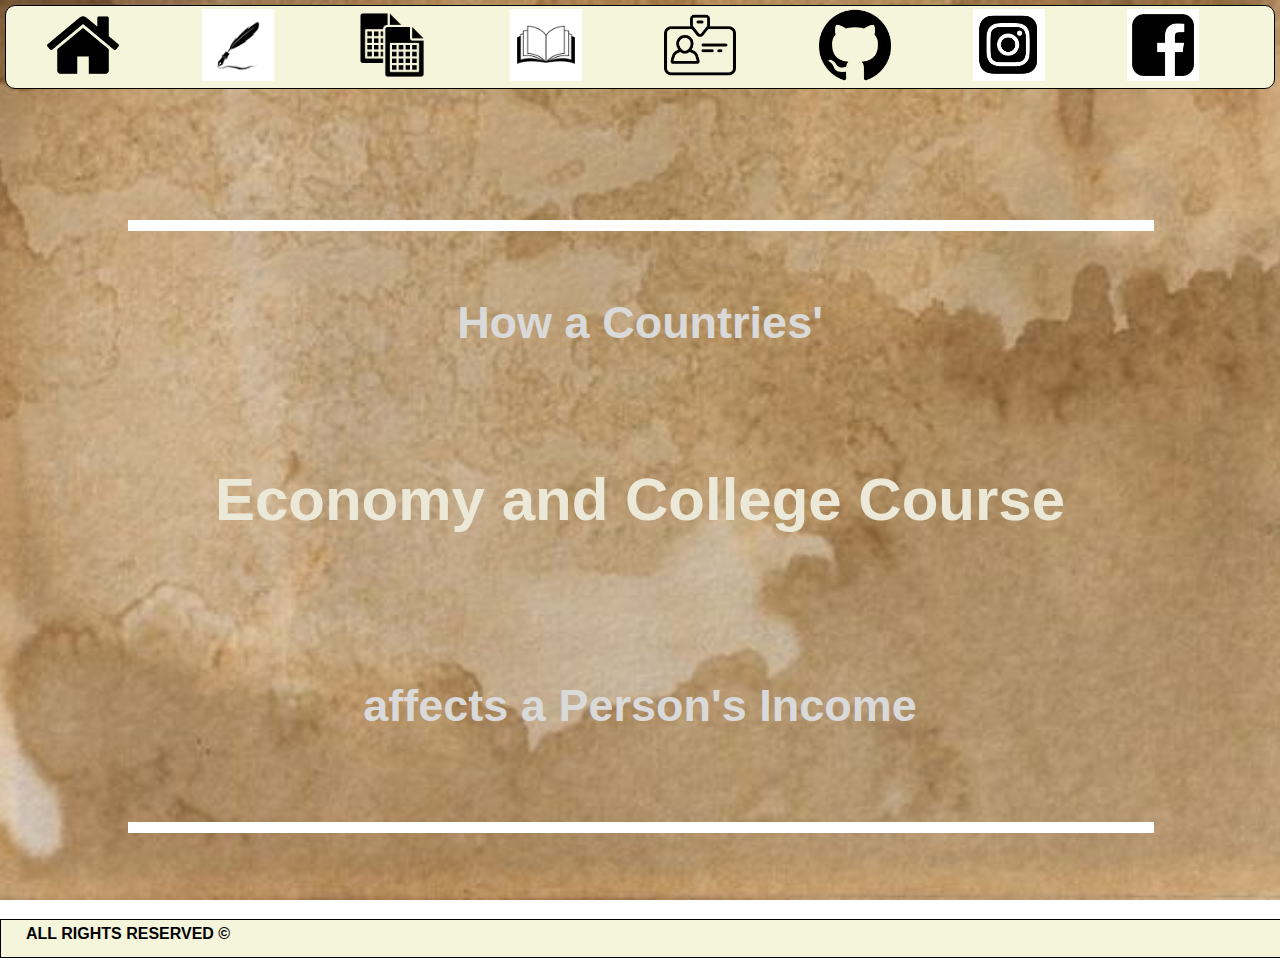
<file: index.html>
<!DOCTYPE html>
<html lang="en">
<head>
    <meta charset="UTF-8">
    <meta name="viewport" content="width=device-width, initial-scale=1.0">
    <title>Rios-qp1</title>
    <link rel="icon" type="image/x-icon" href="images/favicon.ico">
</head>
<body>
    <div>
        <div id="bg"> 
            <div id="navbar"> 
                <div id="links">
                    <!-- alt name is visible if image isnt working-->
                    <a href="index.html" ><img src="navbar/home.png" alt="home" id="nav"></a>
                    <a href="page2.html" ><img src="navbar/study background.jpg" alt="studybg" id="nav"></a>
                    <a href="page3.html" ><img src="navbar/quantitatve.png" alt="Quantitative" id="nav"></a>
                    <a href="page4.html" ><img src="navbar/references.jpg" alt="ref" id="nav"></a>
                    <a href="page5.html" ><img src="navbar/about.png" alt="about" id="nav"></a>
                    <a href="https://github.com/Jaboyy" ><img src="navbar/github.png" alt="github" id="nav"></a>
                    <a href="https://www.instagram.com/juliusbenedictrios/" ><img src="navbar/instagram.jpg" alt="insta" id="nav"></a>
                    <a href="https://www.facebook.com/juliusbenedict.rios.1/" ><img src="navbar/fb.jpg" alt="fb" id="nav"></a>
                   
                    
                </div>
            </div>
            
            <br> <br>
            <div id="banner">  <!--Content for background-->
                <div id="box1"></div>

                <br>
                <br>
    
                <h1 id="text1"> How a Countries'</h1> 

                <br>
                <br> <!-- Break Line, single line break-->
    
                <h1 id="text2"> Economy and College Course </h1>  

                <br>
                <br>
    
                <h1 id="text3"> affects a Person's Income </h1> 
          
            </div>

            <div id="box2"> 

            </div>  

        </div>
        
        

        <div id="footer"> <!-- footer -->
            <a> ALL RIGHTS RESERVED © </a>

            

        </div>
     
      
        
    </div>

    <link rel="stylesheet" href="css.css">
</body>
</html>
</file>
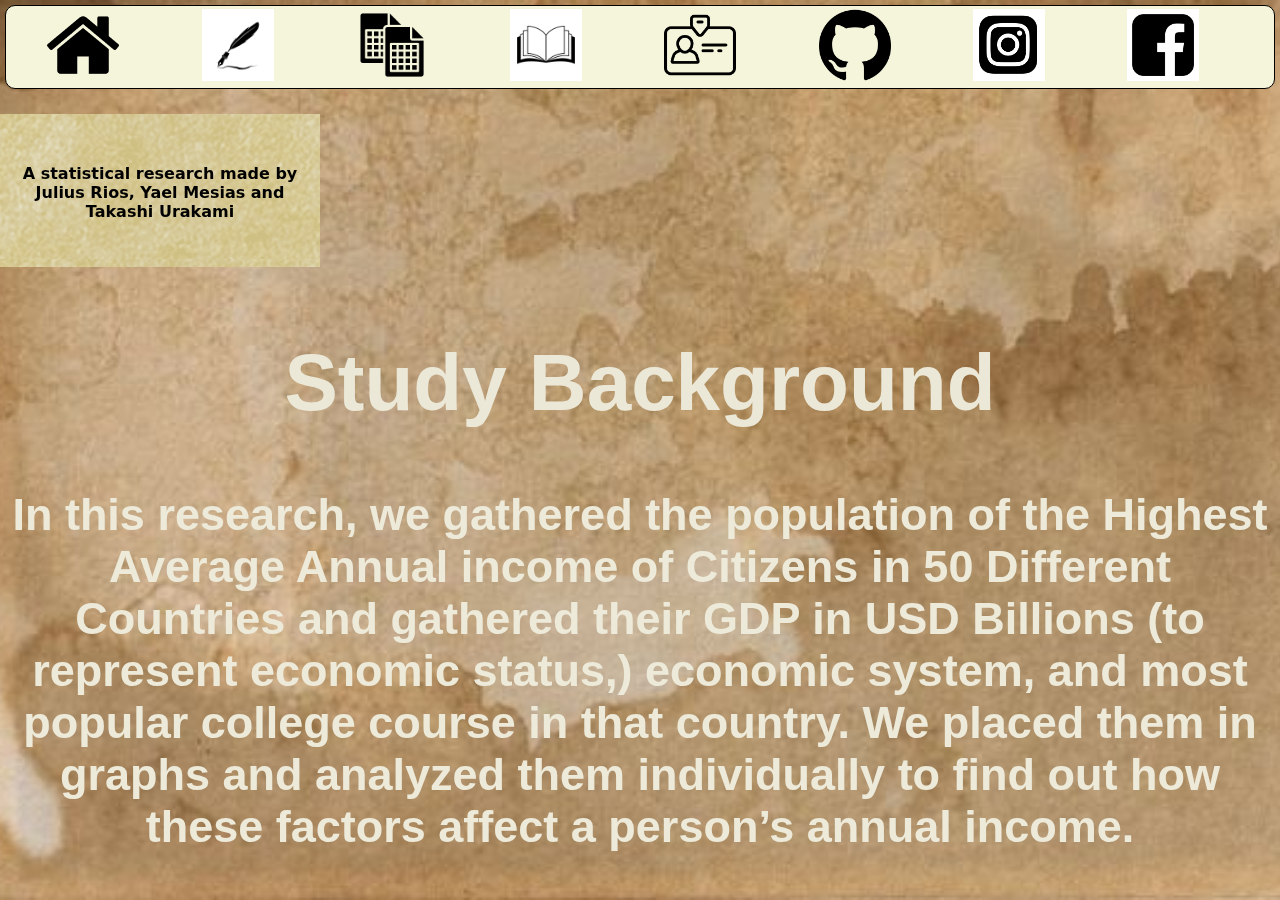
<file: page2.html>
<!DOCTYPE html>
<html lang="en">
<head>
    <meta charset="UTF-8">
    <meta name="viewport" content="width=, initial-scale=1.0">
    <title>Document</title>
</head>
<body>
    <div>
        <div id="bg1"> 
            <div id="navbar"> 
                <div id="links">
                    <!-- alt name is visible if image isnt working-->
                    <a href="index.html" ><img src="navbar/home.png" alt="home" id="nav"></a>
                    <a href="page2.html" ><img src="navbar/study background.jpg" alt="studybg" id="nav"></a>
                    <a href="page3.html" ><img src="navbar/quantitatve.png" alt="Quantitative" id="nav"></a>
                    <a href="page4.html" ><img src="navbar/references.jpg" alt="ref" id="nav"></a>
                    <a href="page5.html" ><img src="navbar/about.png" alt="about" id="nav"></a>
                    <a href="https://github.com/Jaboyy" ><img src="navbar/github.png" alt="github" id="nav"></a>
                    <a href="https://www.instagram.com/juliusbenedictrios/" ><img src="navbar/instagram.jpg" alt="insta" id="nav"></a>
                    <a href="https://www.facebook.com/juliusbenedict.rios.1/" ><img src="navbar/fb.jpg" alt="fb" id="nav"></a>
                   
                    
                </div>
            </div>
                
                
            <div id="stats">
                 
                <div id="texttext">
                    
                 
                </div>
               
            
                <div id="stats2">
                    
                    <div id="texto">  A statistical research made by Julius Rios, Yael Mesias and Takashi Urakami </div>
                </div>

                <div id="texttext">

                    <h1 id="study"> Study Background</h1>
                       
                    <h4 id="study2"> 
                    In this research, we gathered the population of the Highest Average Annual income of Citizens in 50 Different Countries and gathered their GDP in USD Billions (to represent economic status,) economic system, and most popular college course in that country. We placed them in graphs and analyzed them individually to find out how these factors affect a person’s annual income.
                    </h4>
                    
                 
                </div>
             

                

                
                

            </div>

            



           

            <div  id="footer2"> <!-- footer -->

                <a> ALL RIGHTS RESERVED © </a>

            </div>
            
        </div>

        
    </div>

    <link rel="stylesheet" href="css.css">
</body>
</html>
</file>
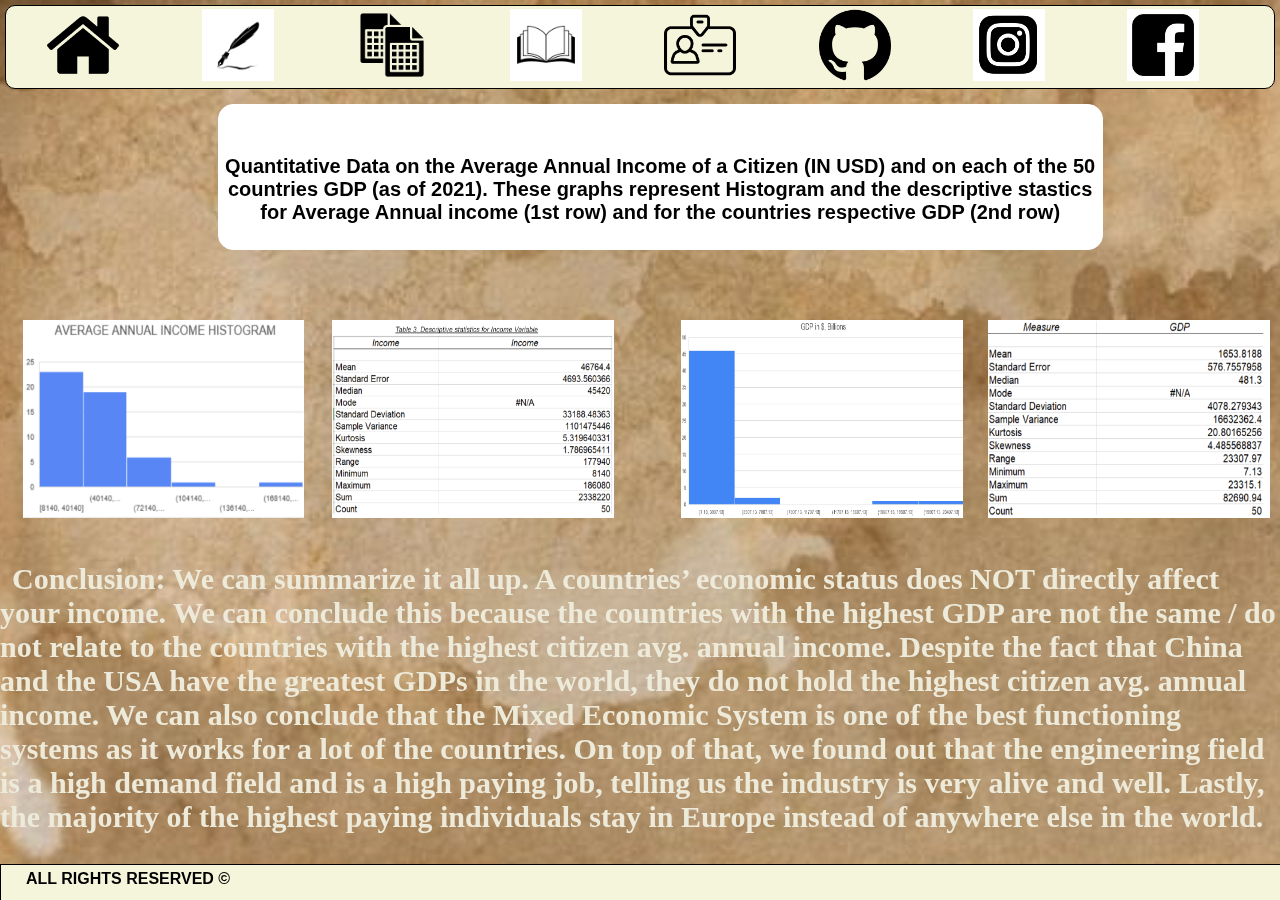
<file: page3.html>
<!DOCTYPE html>
<html lang="en">
<head>
    <meta charset="UTF-8">
    <meta name="viewport" content="width=device-width, initial-scale=1.0">
    <title>Document</title>
</head>
<body>
    <div>
        <div id="bg2"> 
            <div id="navbar"> 
                <div id="links">
                    <!-- alt name is visible if image isnt working-->
                    <a href="index.html" ><img src="navbar/home.png" alt="home" id="nav"></a>
                    <a href="page2.html" ><img src="navbar/study background.jpg" alt="studybg" id="nav"></a>
                    <a href="page3.html" ><img src="navbar/quantitatve.png" alt="Quantitative" id="nav"></a>
                    <a href="page4.html" ><img src="navbar/references.jpg" alt="ref" id="nav"></a>
                    <a href="page5.html" ><img src="navbar/about.png" alt="about" id="nav"></a>
                    <a href="https://github.com/Jaboyy" ><img src="navbar/github.png" alt="github" id="nav"></a>
                    <a href="https://www.instagram.com/juliusbenedictrios/" ><img src="navbar/instagram.jpg" alt="insta" id="nav"></a>
                    <a href="https://www.facebook.com/juliusbenedict.rios.1/" ><img src="navbar/fb.jpg" alt="fb" id="nav"></a>
                   
                    
                    
                </div>
            </div>

            <div id="b">
                <div id="imgbox">
                    <a> Quantitative Data on the Average Annual Income of a Citizen (IN USD) and on each of the 50 countries GDP (as of 2021). These graphs represent Histogram and the descriptive stastics for Average Annual income (1st row) and for the countries respective GDP (2nd row) </a>
                    
                </div>

                <div id="containers">
                    <div id="imgg">
                        <img src="page3/histoINCOME.png" id="imggg">
                        
                    </div>

                    <div id="imgg2">
                        <img src="page3/desINCOME.png" id="imgggg">
                  
                    </div>

                    <div id="imgg3">
                        <img src="page3/histoGDP.png" id="imgggg">
                  
    
                    </div>
    
                    <div id="imgg4">
                        <img src="page3/desGDP.png" id="imggggg">
                    </div>


                    
                </div>

                <div id="paragraph1">
                    
                    <a> 
                        Conclusion: We can summarize it all up. A countries’ economic status does NOT directly affect your income. We can conclude this because the countries with the highest GDP are not the same / do not relate to the countries with the highest citizen avg. annual income. Despite the fact that China and the USA have the greatest GDPs in the world, they do not hold the highest citizen avg. annual income. We can also conclude that the Mixed Economic System is one of the best functioning systems as it works for a lot of the countries. On top of that, we found out that the engineering field is a high demand field and is a high paying job, telling us the industry is very alive and well. Lastly, the majority of the highest paying individuals stay in Europe instead of anywhere else in the world.
                    </a>

                </div>
                
                
                


 

            </div>

        

        
            
            
        <div id="footer3"> <!-- footer -->
           
            <a> ALL RIGHTS RESERVED © </a>

        </div>
        
    </div>

    <link rel="stylesheet" href="css.css">
</body>
</html>
</file>
<file: css.css>
*{
    padding: 0px;
    margin:0px;
    border: 0px;

}
/* set up bg to be overlapped by every content*/
/*page1 starts*/
#bg{
    
    background-image: url(navbar/bg.jpg);
 
    background-repeat: no-repeat;

    background-position: center ;
    background-size:  cover;
    height: 100vh;
    width:100vw;
    position: fixed;

}

#navbar{

    border: 1px solid black;
    padding: 5px;
    margin: 5px;
    background-color: beige;
    border-radius: 10px;
    height: 8vh;
   
}

#links{
    border-radius: 10px;
    
    margin-left: 32px;
    width:90vw;
    height:8vh;
   
    display: flex;
    flex-direction: row;
    justify-content: space-between;
    align-items: center;
    

}

#nav{
  
    height:8vh;
    width:8vh;
    margin:5%;
    
    padding: 1%;
}

#box1{
    border: 1px white solid;
    background-color: white;
    
    
    height:1vh;
    margin-left: 10%;
    width:80vw;
    
    position: relative;
    bottom: -90px;
    
    
    
}

#text1{
    text-decoration: none;
    color: #D9D9D9 ;
    text-align: center;
    font-family: 'Open Sans', sans-serif;
    font-size:45px;

    position: relative;
    bottom: -120px;

    
    
}

#text2{

    text-decoration:none;
    text-align: center;
    font-size: 60px;
    margin-bottom: 30px;

    color: #ebe8d7;
    font-weight: bold;

    font-family:'Trebuchet MS', 'Lucida Sans Unicode', 'Lucida Grande', 'Lucida Sans', Arial, sans-serif;

    position:relative ;
    bottom: -200px;



}

#text3{
    
    text-decoration:none;
    text-align: center;
    font-size: 45px;
    margin-bottom: 20px;

    color: #D9D9D9;
    font-family: 'Open Sans', sans-serif;

    position: relative;
    bottom: -280px;

}

#box2{

    border: 1px white solid;
    background-color: white;
    
  
    height:1vh;
    margin-left: 10%;
    width:80vw;
    
    position: relative;
    bottom: -350px;

}
/* position relativewith bottom causes it to adjusted away form its position*/
#footer{

    border: black 1px solid;
    background-color:beige;
    padding: 5px;
    height: 3vh;
    width: 99.3vw;

    position: relative;
    bottom: -919px;

}

#footer a{

    text-decoration: none;
    font-family: 'Open Sans', sans-serif;
    margin-left: 20px;
    font-weight: 900;
    border: 30px;
  
}

/* end of page1. start of page2*/
/* position fixed allows the bg image to just stay in place no matter what*/

/* position relative with bottom causes it to adjusted away form its position*/


#bg1{

    background-image: url(navbar/bg.jpg);
 
    background-repeat: no-repeat;

    background-position: center ;
    background-size:  cover;
    height: 100vh;
    width:100vw;
    position: fixed;


}

#stats2 {
    background-image: url(page2/washi.png);
    width:25vw;
    height: 17vh;
     
    position: relative;
    bottom:-20px


}

 #texto{
    text-decoration: none;
    
    text-align: center;
    font-family: system-ui, -apple-system, BlinkMacSystemFont, 'Segoe UI', Roboto, Oxygen, Ubuntu, Cantarell, 'Open Sans', 'Helvetica Neue', sans-serif;
    font-weight: bold;
    position: relative;

   
    bottom:-50px;

   

   
}



#study2{

    text-decoration: none;
    text-align: center;
    font-weight: bold;
    font-size: 45px;
    font-family: 'iCiel Gotham', sans-serif;
    color: #edeada;
    

    position: relative;
    bottom: -150px;



    
}

#study{
    text-decoration: none;
    text-align: center;
    font-family: 'iCiel Gotham', sans-serif;
    font-weight: 800;
    position: relative;
    bottom:-90px;
    color:  #ece8d7 ;
    font-size: 80px;
}







/* position relative with bottom causes it to adjusted away form its position*/
#footer2{

    
    border: black 1px solid;
    background-color:beige;
    padding: 5px;
    height:3vh;
    width: 100vw;

    position: relative;
    bottom: -290px;

}
#footer2 a{
    text-decoration: none;
    font-family: 'Open Sans', sans-serif;
    margin-left: 20px;
    font-weight: 900;
    border: 30px;
}

/* start of page3*/
#bg2{

    background-image: url(navbar/bg.jpg);
 
    background-repeat: no-repeat;

    background-position: center ;
    background-size:  cover;
    height: 100vh;
    width:100vw;
    position: fixed;
}


/* if set,it will make sure that the content takes up thew whole width*/
#imgbox{
    
    display: block;
    height:16vh;
    width:69vw;
    text-align: center;

    margin-left: 17vw; 
    margin-right: 1vw; 
    border: 1px white solid;
    background-color: white ;
    border-radius: 15px;

    position: relative;
    bottom: -10px;
}

#imgbox a{
    text-align: center;
    font-family: 'Roboto', sans-serif;
    font-weight: 600;
    font-size: 20px;


    position: relative;
    bottom: -50px;



}

/* display flex displays an element as a block-level flex container*/
#containers{
    display: flex;
}
#imgg #imggg{ 
    width: 22vw;
    height: 22vh;
    text-align: center;
    margin-top: 7%;
    margin-bottom: auto;
    margin-left: 8%;

    position: relative;
    bottom: -60px;
    
}
#imgg2 #imgggg{ 
    
    width: 22vw;
    height: 22vh;
    text-align: center;
    margin-top: 7%;
    margin-bottom: auto;
    margin-left: 18%;

    position: relative;
    bottom: -60px;
    
}
#imgg3 #imgggg{ 
    width: 22vw;
    height: 22vh;
    text-align: center;
    margin-bottom: auto;
    margin-top: 7%;
    margin-left: 42%;

    position: relative;
    bottom: -60px;
    

    
    
}
#imgg4 #imggggg{ 
    width: 22vw;
    height: 22vh;
    text-align: center;
    margin-top: 7%;
    margin-bottom: auto;
    margin-left: 51%;

    position: relative;
    bottom: -60px;
    
    
    
}

#paragraph1 a{

    text-decoration: none;
    color: #edeada;
    text-align: center;
    margin-left: 10px;
    margin-right: 10px;

    font-family: "Comic Sans MS", "Comic Sans", cursive;
    font-size: 30px;
    font-weight: 900;
    
    margin: 12px;
    position: relative;
    bottom: -100px;


}


/* position relativewith bottom causes it to adjusted away form its position*/
#footer3{
    border: black 1px solid;
    background-color:beige;
    padding: 5px;
    height:3vh;
    width: 99.5vw;

    position: relative;
    bottom: -130px;

}

#footer3 a{
    text-decoration: none;
    font-family: 'Open Sans', sans-serif;
    margin-left: 20px;
    font-weight: 900;
    border: 30px;
}
/* end of page3*/
/* start of page4*/
#references h1 {

    text-decoration: none;
    font-family: "Comic Sans MS", "Comic Sans", cursive;
    color: #FFFFFF;

    text-align: center;
    font-weight: 900;
    font-size:70px;

    position: relative;
    bottom: -100px;


}

#references #id{

    text-decoration: none;

    font-family: 'iCiel Gotham', sans-serif;
    color: #fff8f8;

    text-align: center;
    font-weight: 600 ;
    font-size: 28px;

    padding: 5vw;
}

#footer4{
    border: black 1px solid;
    background-color:beige;
    padding: 5px;
    height:3vh;
    width: 99.5vw;

    position: relative;
    bottom: -100px;

}

#footer4 a{
    text-decoration: none;
    font-family: 'Open Sans', sans-serif;
    margin-left: 20px;
    font-weight: 900;
    border: 30px;
}
/* end of page4*/
/* start of page5*/

#about{
    height: 80vh;
}
#aboutt{
    display: flex;
    margin: 2%;
    justify-content: center;
   
}


#aboutt #yaell{
    width: 10vw;
    height: 25vh;
    text-align: center;
    margin-left: 8vw;

    display: flex;
    align-items: center;
  
    

}

#aboutt #jbb{

    width: 10vw;
    height: 25vh;
    text-align: center;
    margin-left: 7vw;

    display: flex;
    align-items: center;
    
    

}

#aboutt #takkii{
    width: 10vw;
    height: 25vh;
    text-align: center;
    margin-left: 10vw;

    display: flex;
    align-items: center;
    
    

}

#about a{

    font-family: 'Kenia', sans-serif;
    font-weight: 900;
    
    
    font-size: 40px;
    color: rgb(255, 255, 255);
    margin-left: 200px;



}
/* position relativewith bottom causes it to adjusted away form its position*/
#footer5{   

    border: black 1px solid;
    background-color:beige;
    padding: 5px;
    height:3vh;
    width: 99.5vw;

    position: relative;
    bottom: -53px;

}

#footer5 a{
    text-decoration: none;
    font-family: 'Open Sans', sans-serif;
    margin-left: 20px;
    font-weight: 900;
    border: 30px;

}
</file>
